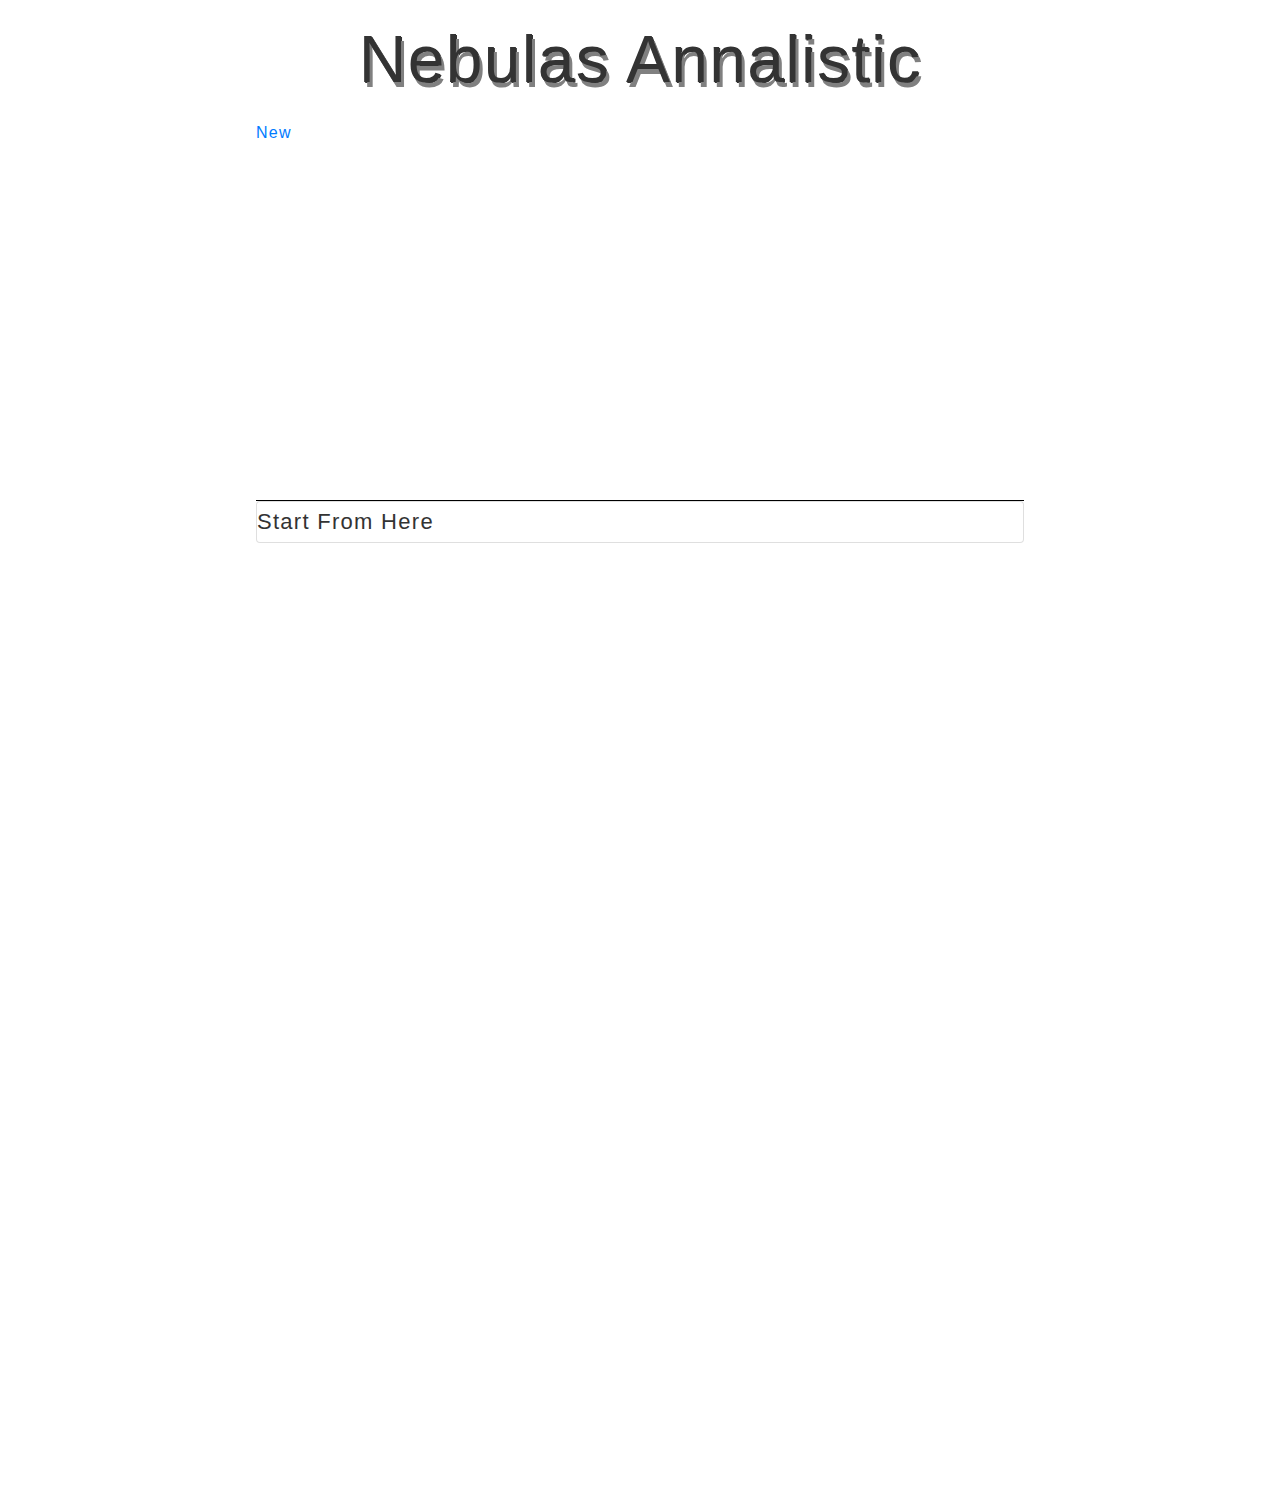
<file: public/index.html>
<!DOCTYPE html>
<html lang="en">

<head>
    <meta charset="UTF-8">
    <meta http-equiv="X-UA-Compatible" content="ie=edge">
    <meta name="viewport" content="width=device-width,initial-scale=1, maximum-scale=1, minimum-scale=0.5, user-scalable=no">
    <meta name="x5-fullscreen" content="true">
    <meta name="full-screen" content="yes">

    <title>Nebulas Annalistic</title>
    <link rel="stylesheet" href="lib/bootstrap-4.1.0-dist/css/bootstrap.min.css">
    <link rel="stylesheet" href="lib/main.css">
</head>

<body>
<div class="contenner">
    <div class="logo">
        <div class="name">Nebulas Annalistic</div>
        <div class="head">
                <!-- <a href="index.html">View All</a> -->
            <a href="append.html">New</a>
        </div>
    </div>

    <div class="result_success">
        <div id=search_banner></div>
            <div class="card-list">
                <div class="card" id=search_result> Start From Here  </div>
            </div>
        </div>
    </div>
</div>
<script src=lib/jquery-3.3.1.min.js></script>
<script src=lib/nebPay.js></script>
<script src=lib/bootstrap-4.1.0-dist/js/bootstrap.min.js></script>
<script src=lib/nebulas.js></script>
<script src=lib/annalistic.js></script>
<script>
    getAll();
</script>
</body>

</html>
</file>
<file: public/lib/main.css>
body {
    color: #333;
    line-height: 1.8;
    letter-spacing: 0.08rem;
    font-family: open sans, helvetica neue, helvetica, arial, sans-serif
}
.logo {
    width: 60%;
    height: 500px;
    margin: auto;
}

.name {
    text-align: center;
    font-size: 66px;
    text-shadow: 3px 5px grey, 1px 1px #333;
}

.img {
    width: 48%;
    height: 53%;
    margin: auto;
    margin-top: 38px;
}

.img img {
    width: 100%;
    height: 100%;
}

.search {
    width: 80%;
    height: 100px;
    margin: auto;
}

.noExtension {
    width: 60%;
    height: 100px;
    margin: auto;
    font-size: 23px;
}

#search_value {
    width: 80%;
    height: 50px;
    box-shadow: 3px 5px grey, 1px 1px #333;
}

.search button {
    width: 18%;
    height: 50px;
    margin-left: 6px;
    box-shadow: 3px 5px grey, 1px 1px #333;
}

@keyframes rotate {
    0% { transform:rotateY(0deg);}
    25% { transform:rotateY(180deg);}
    50% { transform:rotateY(0deg);}
    75% { transform:rotateY(180deg);}
    100% { transform:rotateY(0deg);}
}


.result_success {
    width: 60%;
    margin: auto;
    font-size: 22px
}

.result_faile{
    width: 60%;
    margin: auto;
    font-size: 22px
}

.add_banner{
    width: 80%;
    margin: auto;
}

.add_banner input{
    width: 80%;
    height: 50px;
    box-shadow: 3px 5px grey, 1px 1px #333;
}

.add_banner button{
    width: 18%;
    height: 50px;
    margin-left: 6px;
    box-shadow: 3px 5px grey, 1px 1px #333;
}

#search_banner{
    font-size: 50px;
    border-bottom: 1px solid black;
}

p{
    text-indent:2em;
    font-size: 30px;
}

.hide{
    display: none;
}

.contenner{
    height: 1500px;
}

.author{
    text-align: right;
}
.author p{
    display: inline-block;
    font-size: 18px;
}
</file>
